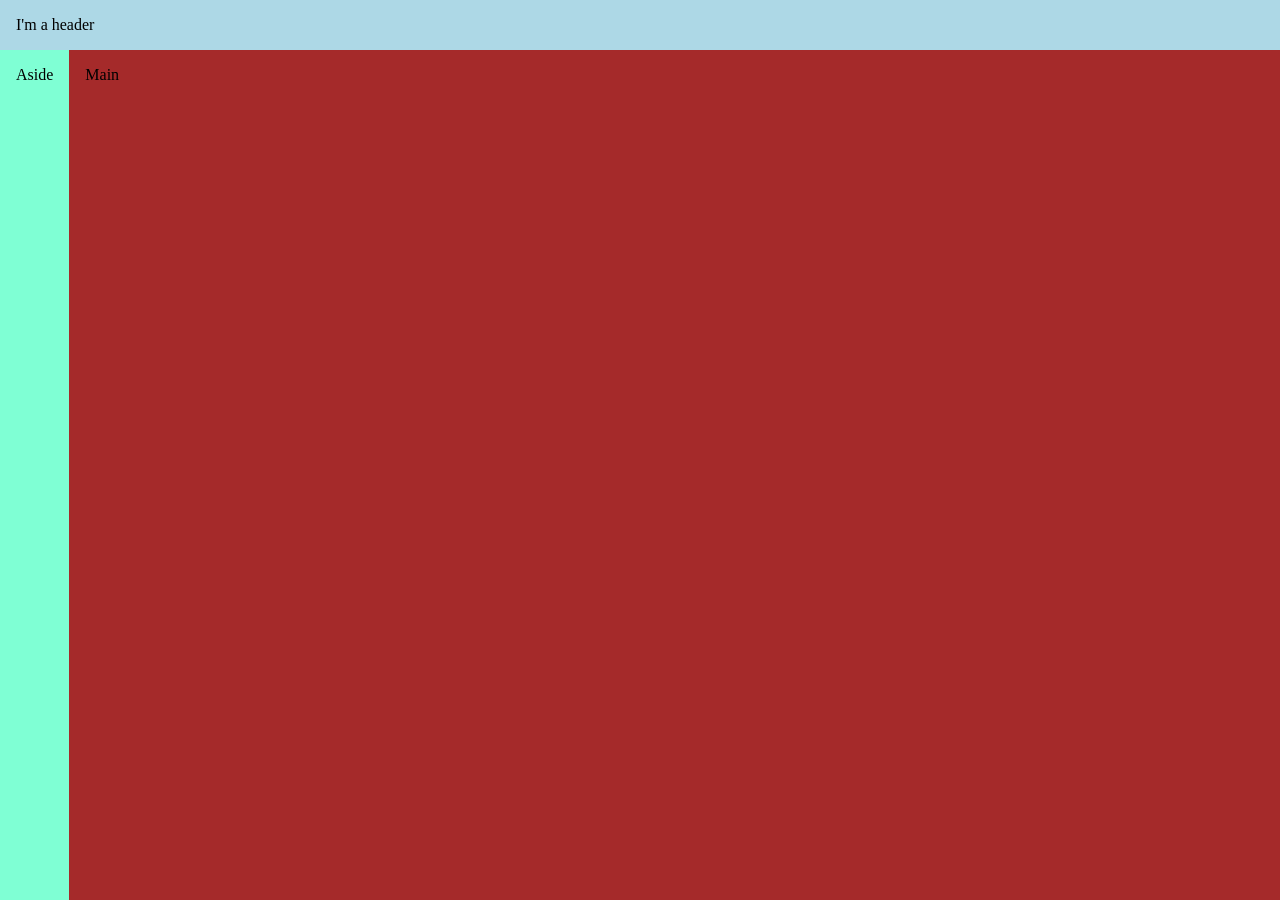
<file: test.html>
<!DOCTYPE html>
<html lang="en">
<head>
  <meta charset="UTF-8">
  <meta name="viewport" content="width=device-width, initial-scale=1.0">
  <title>Document</title>
  <style>
    * {
      margin: 0;
      padding: 0;
      box-sizing: border-box;
    }

    body {
      display: flex;
      flex-direction: column;
      height: 100vh;
    }

    header {
      background-color: lightblue;
      padding: 1rem;
    }

    .wrapper {
      display: flex;
      flex: 1;
      background-color: blueviolet;
    }

    aside {
      background-color: aquamarine;
      padding: 1rem;
    }

    main {
      background-color: brown;
      padding: 1rem;
      width: 100%;
    }
  </style>
</head>
<body>
  <header>
    I'm a header
  </header>
  <div class="wrapper">
    <aside>Aside</aside>
    <main>Main</main>
  </div>
</body>
</html>
</file>
